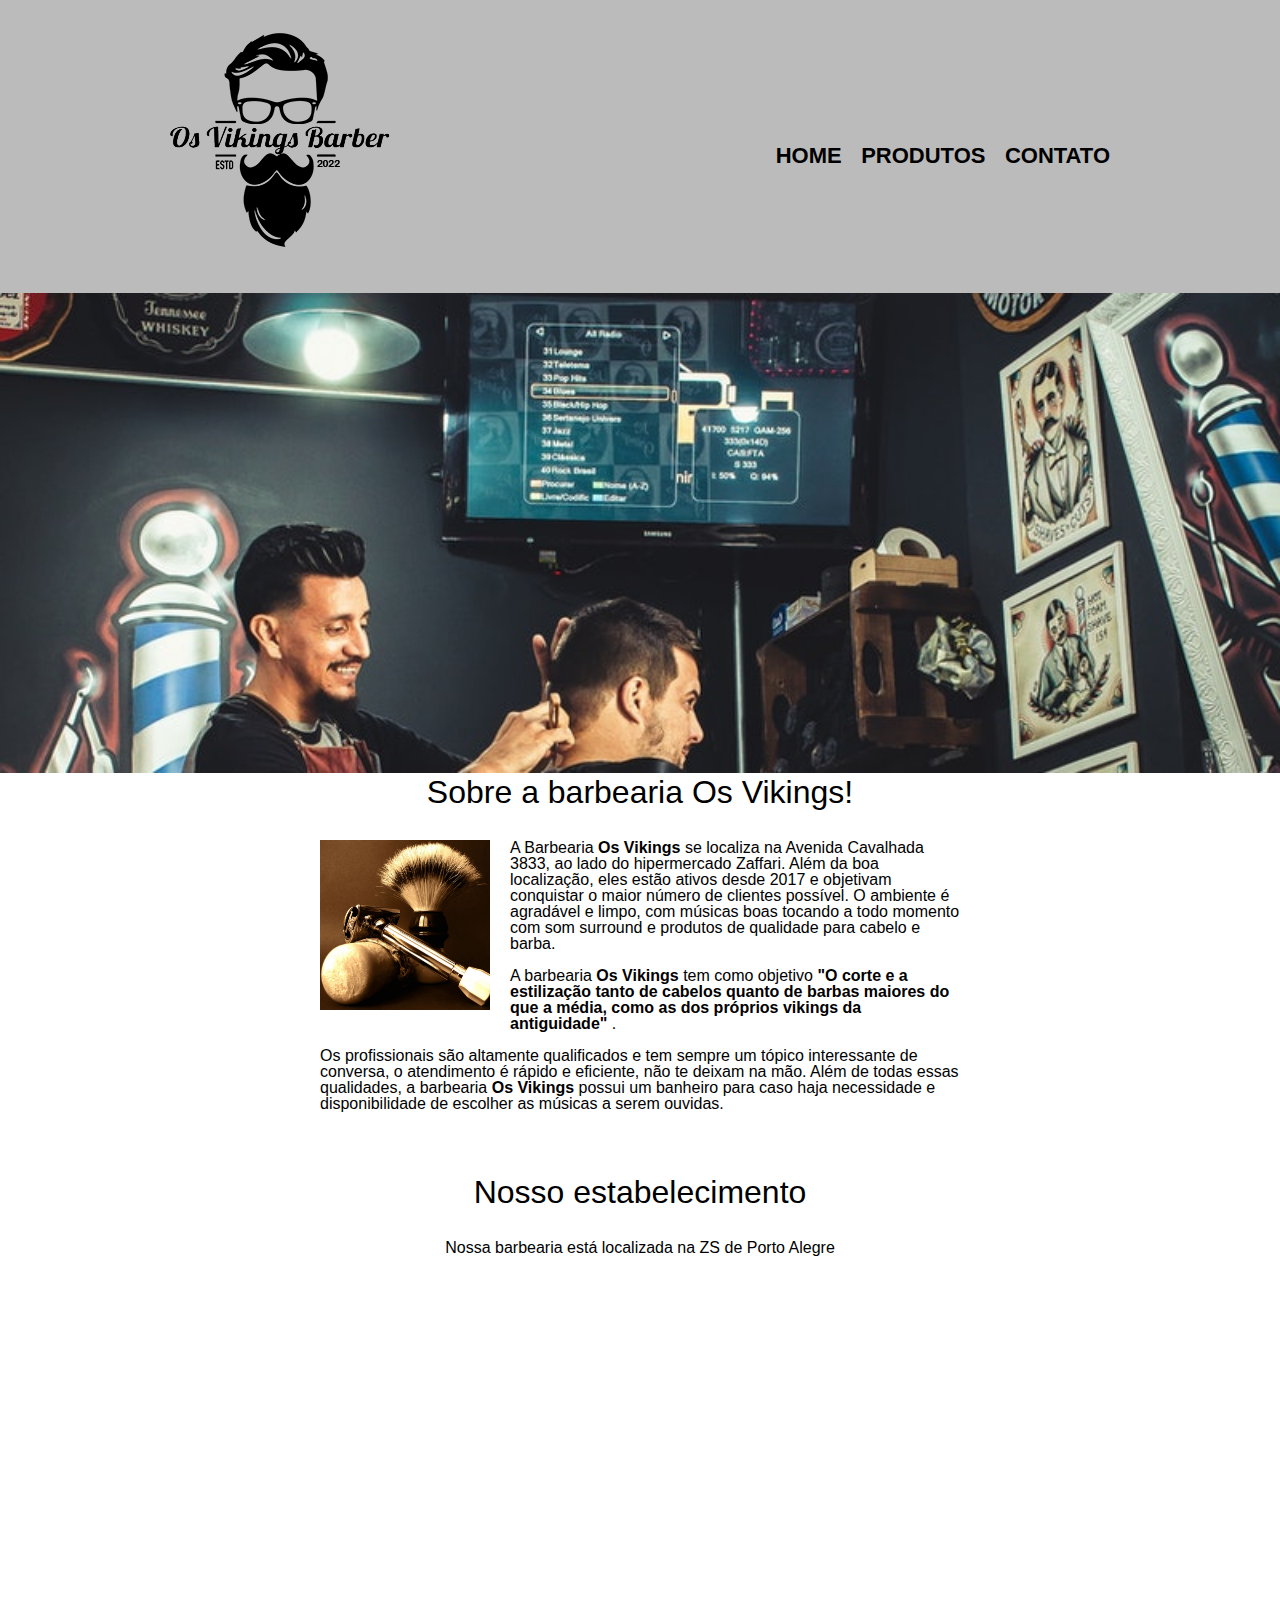
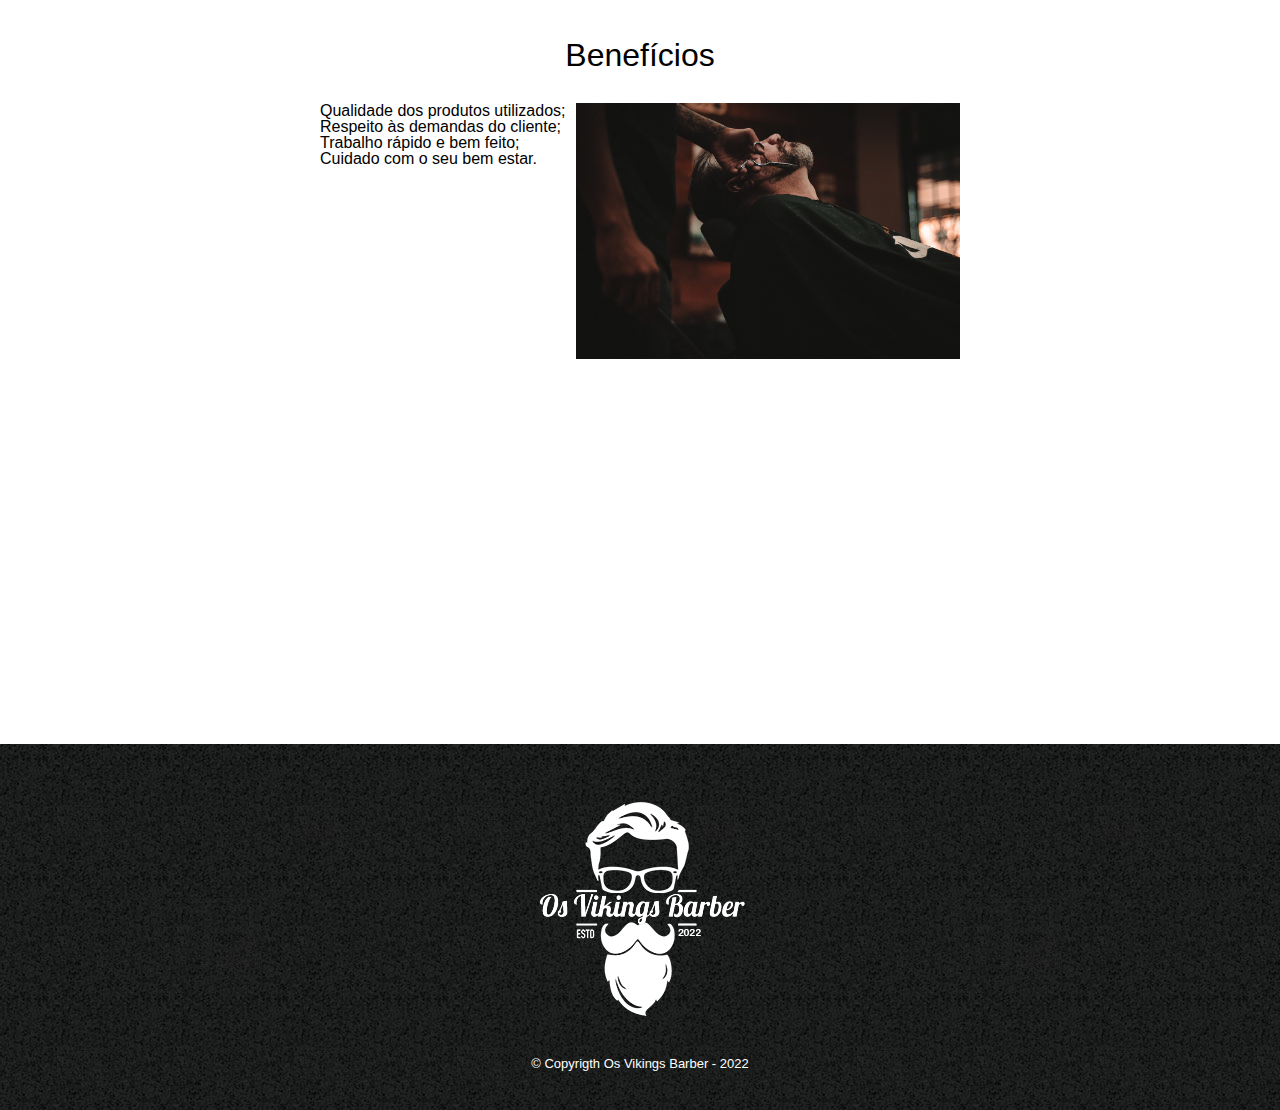
<file: Projeto Alexandre Borin/index.html>
<!DOCTYPE html>
<html>

	<html lang="pt-br">

	<head>

		<meta charset="utf-8">
		<meta name="viewport" content="width=device-width, initial-scale=1">
		<title>Barbearia Os Vikings</title>
		<link rel="shortcut icon" type="image/x-icon" href="favicon/mustache.png">
		<link rel="stylesheet" type="text/css" href="css/reset.css">
		<link rel="stylesheet" type="text/css" href="css/style.css">

	</head>

	<body>

		<header>

			<section class="caixaCentro">

				<h1> <img src="img/vikings logo.png" alt="logo da barberc@l" title="Logo principal"> </h1>

					<nav>

						<ul>
							<li> <a href="index.html">Home</a> </li>
							<li> <a href="produtos.html">Produtos</a> </li>
							<li> <a href="contato.html">Contato</a> </li> 
						</ul>

					</nav>

			</section>

		</header>

			<img src="img/banner.jpg" class="banner" alt="barbeiro cortando um cabelo" title="barbeiro cortando cabelo">

		<main>

			<section class="principal">


				<h2 class="tituloCentro">

					Sobre a barbearia Os Vikings!

				</h2>

				<img src="img/utensilios.jpg" alt="utensilios de um barbeiro" class="utensilios">

				<p>

					A Barbearia <strong>Os Vikings</strong> se localiza na Avenida Cavalhada 3833, ao lado do hipermercado Zaffari. Além da boa localização, eles estão ativos desde 2017 e objetivam conquistar o maior número de clientes possível. O ambiente é agradável e limpo, com músicas boas tocando a todo momento com som <em>surround</em> e produtos de qualidade para cabelo e barba.

				</p>

				<p id="nossamissao">

					<em>A barbearia <strong>Os Vikings</strong> tem como objetivo <strong>"O corte e a estilização tanto de cabelos quanto de barbas maiores do que a média, como as dos próprios vikings da antiguidade"
					</strong></em>.

				</p>

				<p>

					Os profissionais são altamente qualificados e tem sempre um tópico interessante de conversa, o atendimento é rápido e eficiente, não te deixam na mão. Além de todas essas qualidades, a barbearia <strong>Os Vikings</strong> possui um banheiro para caso haja necessidade e disponibilidade de escolher as músicas a serem ouvidas.
					
				</p>

			</section>

			<section class="mapa">
				<h3 class="tituloCentro">Nosso estabelecimento</h3>
				<p>
					Nossa barbearia está localizada na ZS de Porto Alegre
				</p>
				<iframe src="https://www.google.com/maps/embed?pb=!1m18!1m12!1m3!1d5804.7450942601035!2d-51.22896051709175!3d-30.1078708064954!2m3!1f0!2f0!3f0!3m2!1i1024!2i768!4f13.1!3m3!1m2!1s0x95198250a7fa1685%3A0xc9e2df4cfb29565d!2sCavalhada%2C%20Porto%20Alegre%20-%20RS%2C%2091740-001!5e0!3m2!1spt-PT!2sbr!4v1656955666423!5m2!1spt-PT!2sbr" width="100%" height="300" style="border:0;" allowfullscreen="" loading="lazy" referrerpolicy="no-referrer-when-downgrade"></iframe>
			</section>

			<section class="beneficios">

				<div class="conteudo-beneficios">

					<h3 class="tituloCentro">Benefícios</h3>

					<ul class="lista-beneficios">
						
						<li class="itens">	Qualidade dos produtos utilizados;	</li>
						<li class="itens">	Respeito às demandas do cliente;	</li>
						<li class="itens">	Trabalho rápido e bem feito;    	</li>
						<li class="itens">	Cuidado com o seu bem estar.    	</li>

					</ul><img class="imgBeneficios" src="img/beneficios.jpg" alt="atendimento bem executado" title="barbeiro fazendo uma barba">

				</div>

				<div class="video">
					<iframe width="560" height="315" src="https://www.youtube.com/embed/TEE9A_aToOw" title="YouTube video player" frameborder="0" allow="accelerometer; autoplay; clipboard-write; encrypted-media; gyroscope; picture-in-picture" allowfullscreen></iframe>
				</div>

			</section>

		</main>

		<footer>
			<img src="img/vikingsLogoBranco.png" alt="logo barbearia">
			<p class="copyrigth">&copy; Copyrigth Os Vikings Barber - 2022</p>
		</footer>

	</body>

</html>
</file>
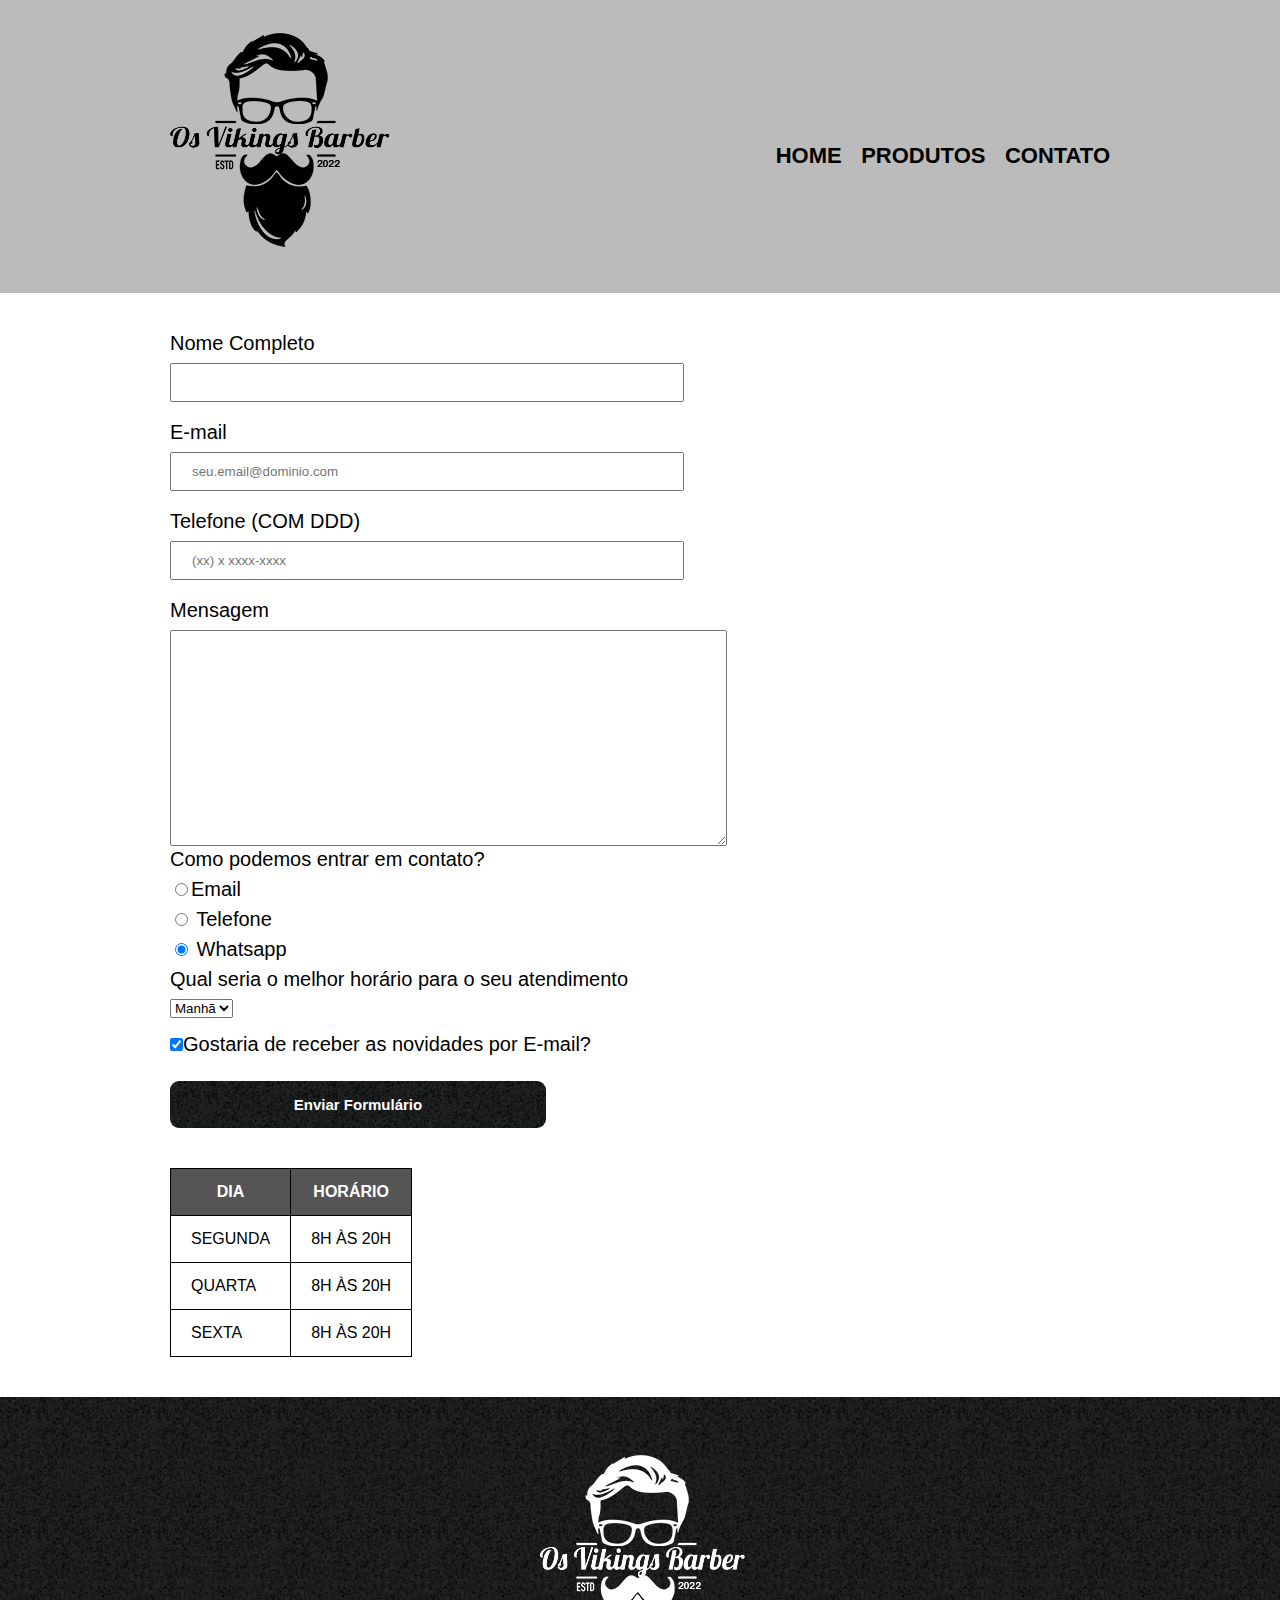
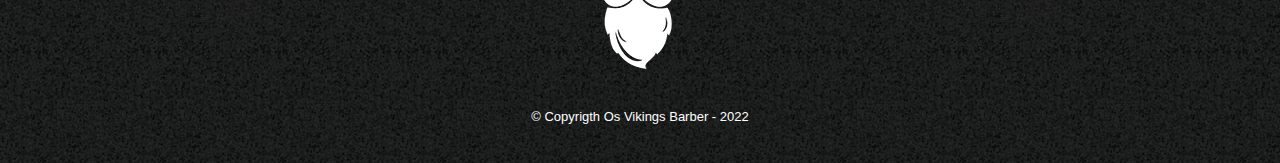
<file: Projeto Alexandre Borin/contato.html>
<!DOCTYPE html>
<html>
<html lang="pt-br">

	<head>

		<meta charset="utf-8">
		<meta name="viewport" content="width=device-width, initial-scale=1">
		<title>Contato - Barbearia Os Vikings</title>
		<link rel="shortcut icon" type="image/x-icon" href="favicon/mustache.png">
		<link rel="stylesheet" type="text/css" href="css/reset.css">
		<link rel="stylesheet" type="text/css" href="css/style.css">

	</head>


	<body>

		<!-- cabeçalho -->
		<header>

			<div class="caixaCentro">

				<h1> <img src="img/vikings logo.png" alt="logo da barberc@l" title="Logo principal"> </h1>

					<nav>

						<ul>
							<li> <a href="index.html">Home</a> </li>
							<li> <a href="produtos.html">Produtos</a> </li>
							<li> <a href="contato.html">Contato</a> </li> 
						</ul>

					</nav>

			</div>

		</header>


		<!-- corpo principal -->
		<main id="principal-contato">
			
			<!-- formulário -->
			<form>

				<!-- parte 1 -->
				<label for="nome">Nome Completo</label>
				<input type="text" name="nome" maxlength="30" id="nome" class="input-padrao" required>

				<label for="email">E-mail</label>
				<input type="email" name="email" maxlength="50" id="email" class="input-padrao" required placeholder="seu.email@dominio.com">

				<label for="fone">Telefone (COM DDD)</label>
				<input type="tel" name="fone" id="fone" class="input-padrao" required placeholder="(xx) x xxxx-xxxx">

				<label for="msg">Mensagem</label>
				<textarea id="msg" cols="67" rows="14"></textarea>


				<!-- parte 2 -->
				<fieldset>

					<legend>
						Como podemos entrar em contato?
					</legend>
				
					<label for="radio-email"><input type="radio" value="Email" name="contato" id="radio-email">Email</label>
					
					<label for="radio-fone"><input type="radio" value="Telefone" name="contato" id="radio-fone"> Telefone</label>
					
					<label for="radio-whatsapp"><input type="radio" value="Whatsapp" name="contato" id="radio-whatsapp" checked> Whatsapp</label>

				</fieldset>


				<!-- parte 3 -->
				<fieldset>

					<legend>
						Qual seria o melhor horário para o seu atendimento
					</legend>

					<select>

						<option>Manhã</option>
						<option>Tarde</option>
						<option>Noite</option>

					</select>

				</fieldset>


				<!-- novidades -->
				<label>

					<input type="checkbox" class="checkbox" name="novidades" checked>Gostaria de receber as novidades por E-mail?

				</label>


				<!-- submit -->
				<input type="submit" name="input" value="Enviar Formulário" class="enviar">

			</form>

			<table>
				<thead>
					<tr>
						<th>DIA</th>
						<th>HORÁRIO</th>
					</tr>
				</thead>

				<tbody>
					<tr>
						<td>SEGUNDA</td>
						<td>8H ÀS 20H</td>
					</tr>
					<tr>
						<td>QUARTA</td>
						<td>8H ÀS 20H</td>
					</tr>
					<tr>
						<td>SEXTA</td>
						<td>8H ÀS 20H</td>
					</tr>
				</tbody>

			</table>

		</main>


		<!-- rodapé -->
		<footer>

			<img src="img/vikingsLogoBranco.png" alt="logo barbearia" title="logo barbearia os vikings">

			<p class="copyrigth">
				&copy; Copyrigth Os Vikings Barber - 2022
			</p>

		</footer>

	</body>

</html>
</file>
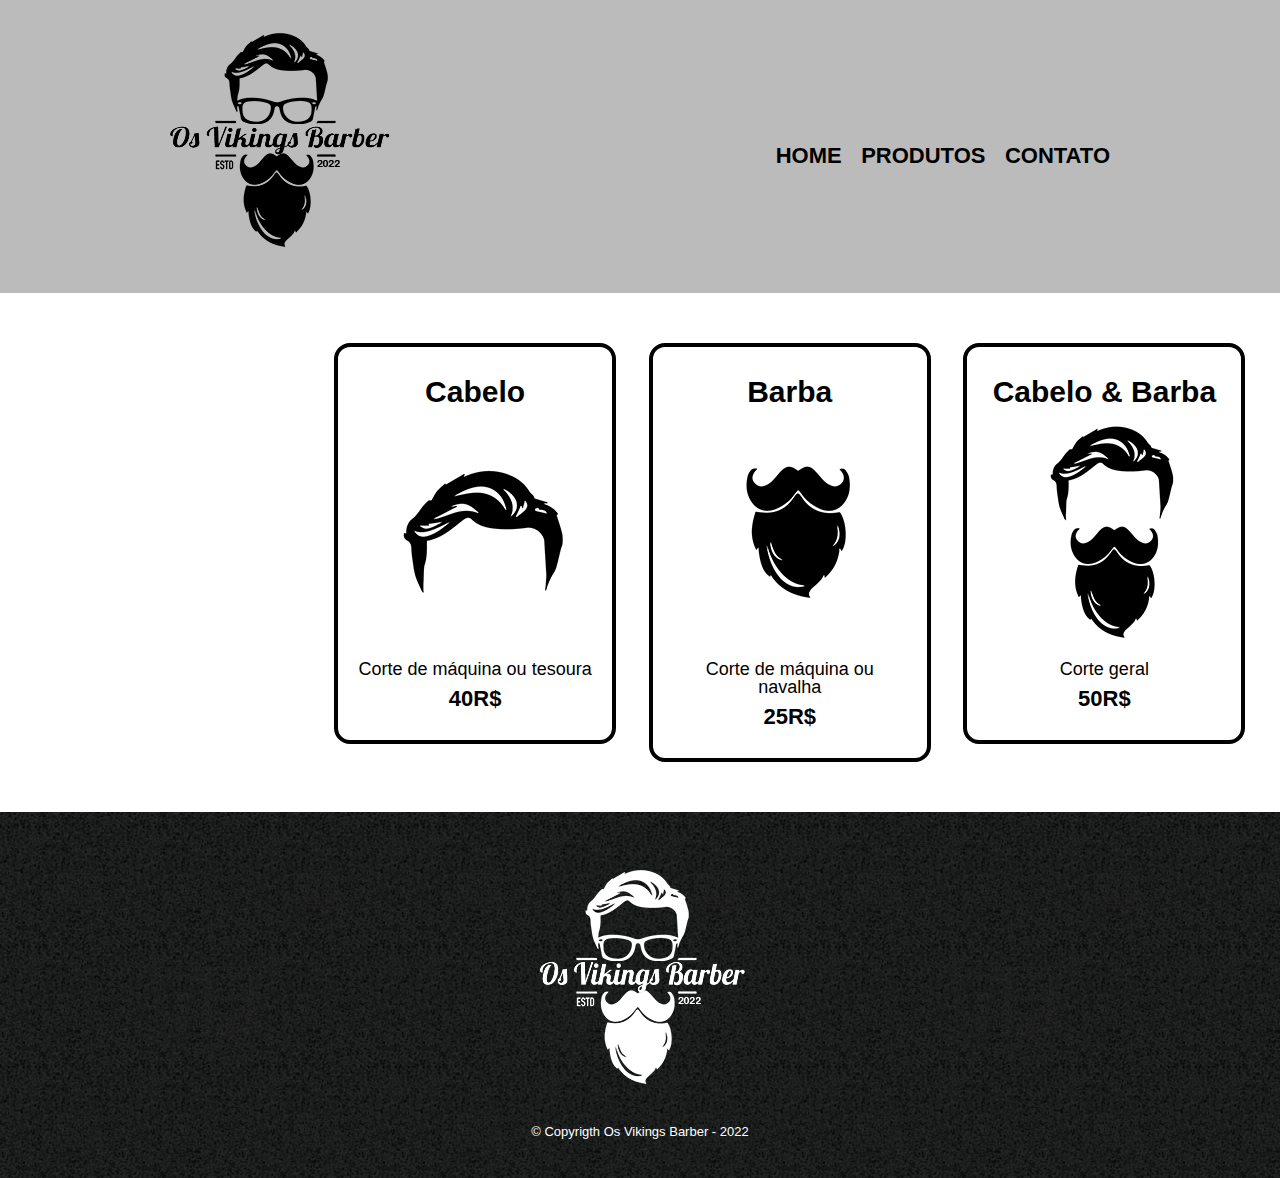
<file: Projeto Alexandre Borin/produtos.html>
<!DOCTYPE html>
<html>
<html lang="pt-br">

	<head>

		<meta charset="utf-8">
		<meta name="viewport" content="width=device-width, initial-scale=1">
		<title>Produtos</title>
		<link rel="shortcut icon" type="image/x-icon" href="favicon/mustache.png">
		<link rel="stylesheet" type="text/css" href="css/reset.css">
		<link rel="stylesheet" type="text/css" href="css/style.css">

	</head>


	<body>

		<header>

			<div class="caixaCentro">

				<h1> <img src="img/vikings logo.png" alt="logo da barberc@l" title="Logo principal"> </h1>

					<nav>

						<ul>
							<li> <a href="index.html">Home</a> </li>
							<li> <a href="produtos.html">Produtos</a> </li>
							<li> <a href="contato.html">Contato</a> </li> 
						</ul>

					</nav>

			</div>

		</header>

		<main>
			
			<ul class="produtos">
				
				<li>
					<h2>Cabelo</h2>
					<img src="img/cabelo.jpg" alt="imagem de cabelo" title="cabelo">
					<p class="produto-descriçao">Corte de máquina ou tesoura</p>
					<p class="produto-preço">40R$</p>
				</li>

				<li>
					<h2>Barba</h2>
					<img src="img/barba.jpg" alt="imagem de barba" title="barba">
					<p class="produto-descriçao">Corte de máquina ou navalha</p>
					<p class="produto-preço">25R$</p>
				</li>

				<li>
					<h2>Cabelo & Barba</h2>
					<img src="img/cabelo+barba.jpg" alt="imagem de cabelo e barba" title="cabelo e barba">
					<p class="produto-descriçao">Corte geral</p>
					<p class="produto-preço">50R$</p>
				</li>

			</ul>

		</main>

		<footer>
			<img src="img/vikingsLogoBranco.png" alt="logo barbearia">
			<p class="copyrigth">&copy; Copyrigth Os Vikings Barber - 2022</p>
		</footer>

	</body>

</html>
</file>
<file: Projeto Alexandre Borin/css/style.css>
body{
	background-color: #ffffff;
	font-family: 'Roboto Condensed', sans-serif;
}
.caixaCentro{
	position: relative;
	width: 940px;
	margin: 0 auto;
}
.produtos{
	width: 940px;
	margin: 0 auto;
	padding: 50px 0;
}
.produtos li{
	display: inline-block;
	text-align: center;
	width: 30%;
	vertical-align: top;
	margin: 0 1.5%;
	padding: 30px 20px;
	box-sizing: border-box;
	border: 4px solid #000;
	border-radius: 16px;
}
.produtos li:hover{
	border-color: #1a29a1;
}
.produtos li:hover h2{
	font-size: 33px;
	transition: all 0.6s;
}
.produtos li:active{
	border-color: #45a23d;
}
.produtos h2{
	font-size: 30px;
	font-weight: bold;
}
.produto-descriçao{
	font-size: 18px;
}
.produto-preço{
	font-size: 22px;
	font-weight: bold;
	margin-top: 10px;
}
.copyrigth{
	color: #fff;
	font-size: 13px;
	margin: 20px 0 0;
}
#principal-contato{	
	width: 940px;
	margin: 0 auto;
}
.checkbox{
	margin: 20px 0;
}
.enviar{
	width: 40%;
	padding: 15px 0;
	background: url("../img/bgrodape.jpg");
	color: #fff;
	font-weight: bold;
	font-size: 15px;
	border: none;
	border-radius: 9px;
	cursor: pointer;
	transition: 1.7s all;
}
.enviar:hover{
	background: #000;
	transform: scale(1.2);
	animation-name: x;
	animation-duration: 2s;
	animation-direction: alternate-reverse;
	animation-timing-function: linear;
	animation-iteration-count: infinite;
	height: 200px;
}
textarea:hover{
	animation-name: x;
	animation-duration: .4s;

	animation-timing-function: linear;
	animation-iteration-count: infinite;
	height: 200px;
}
/*h1 img, footer img{
	animation-name: x;
	animation-duration: 2s;
	animation-timing-function: linear;
	animation-iteration-count: infinite;
}
@keyframes x{

	25%{
		transform: rotate(90deg);
		transform: rotate3d(.3, .3, 1, 90deg);
	}
	50%{
		transform: rotate(180deg);
		transform: rotate3d(.6, .6, 1, 180deg);
	}
	75%{
		transform: rotate(270deg);
		transform: rotate3d(.9, .9, 1, 270deg);
		
	}
	100%{
		transform: rotate(360deg);
		transform: rotate3d(1, 1, 1, 360deg);
		
	}
}*/
form{
	margin: 40px 0;
}
label, form legend{
	font-size: 20px;
	display: block;
	padding: 0 0 10px;
}
.input-padrao{
	display: block;
	margin: 0 0 20px;
	padding: 10px 20px;
	width: 50%;
}
header{
	background: #bbb;
	padding: 20px 0;
}
nav{
	position: absolute;
	top: 125px;
	right: 0;
}
nav li{
	display: inline;
	margin: 0 0 0 15px;
}
nav a{
	text-transform: uppercase;
	text-decoration: none;
	font-weight: bold;
	color: #000;
	font-size: 22px;
}
nav a:visited{
	color: #000;
}
nav a:hover{
	color: #1a29a1;
	text-decoration: underline;
}
table{
	margin: 20px 0 40px;
}
thead{
	background: #555555;
	color: #fff;
	font-weight: bold;
}
td, th{
	padding: 15px 20px;
	border: 1px solid black;
}
footer{
	height: auto;
	width: 100%;
	text-align: center;
	background: url("../img/bgrodape.jpg");
	padding: 40px 0;
}


	/*	pagina principal   */
.banner{
	width: 100%;
}
.tituloCentro{
	text-align: center;
	font-size: 2em;
	margin: 0 0 1em;
	clear: left;
}
main{
	width: 50%;
	margin: 0 auto;
}
.principal p{
	margin: 0 0 1em;
}
.principal strong{
	font-weight: bold;
}
.principal em{
	font-weight: italic;
}
.imgBeneficios{
	width: 60%;
}
.utensilios{
	width: 170px;
	float: left;
	margin: 0 20px 20px 0;
}
.mapa{
	padding: 3em 0;
}
.mapa p{
	margin: 0 0 2em;
	text-align: center;
}
.video{
	width: 560px;
	margin: 2em auto;
}
.conteudo-beneficios{
	width: 640px;
	margin: 0 auto;
}
.lista-beneficios{
	width: 40%;
	display: inline-block;
	vertical-align: top;
}
</file>
